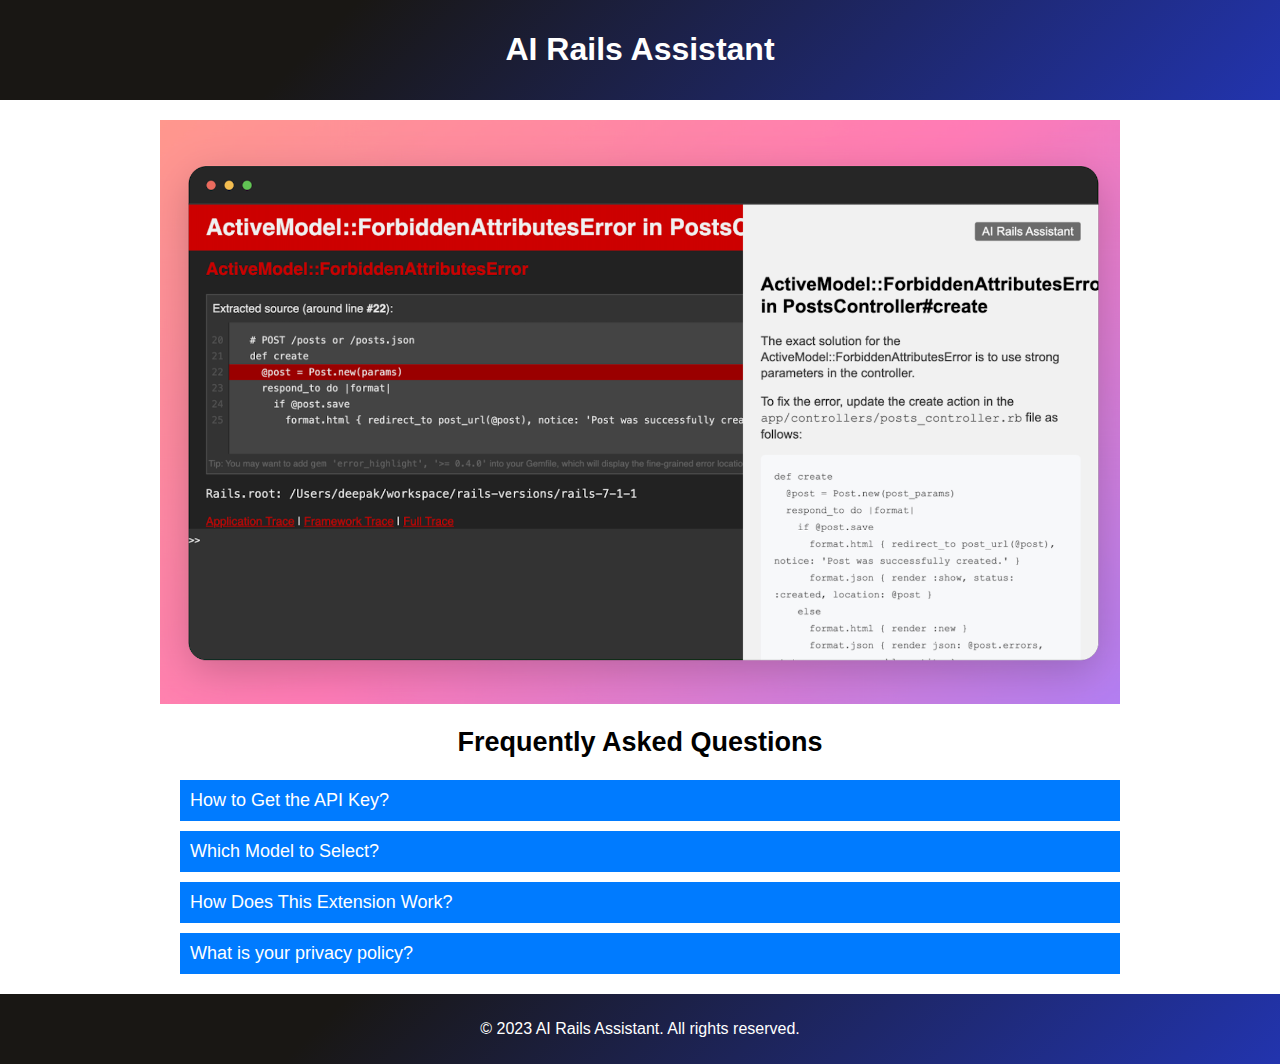
<file: index.html>
<!DOCTYPE html>
<html lang="en">

<head>
  <meta charset="UTF-8">
  <meta name="viewport" content="width=device-width, initial-scale=1.0">

  <!-- Google tag (gtag.js) -->
  <script async src="https://www.googletagmanager.com/gtag/js?id=G-9NCL8PENRP"></script>
  <script>
    window.dataLayer = window.dataLayer || [];
    function gtag() { dataLayer.push(arguments); }
    gtag('js', new Date());

    gtag('config', 'G-9NCL8PENRP');
  </script>

  <title>AI Rails Assistant</title>
  <link rel="stylesheet" href="style.css">
</head>

<body>
  <header>
    <h1>AI Rails Assistant</h1>
  </header>

  <div class="container">

    <div class="hero">
      <!-- Placeholder for video -->
      <!-- <div style="position: relative; padding-bottom: 62.5%; height: 0;"><iframe
          src="https://www.loom.com/embed/28661dbcfb33480d96786f26c3229d4a?sid=ccb3a048-391d-47a6-894c-d138a47888aa"
          frameborder="0" webkitallowfullscreen mozallowfullscreen allowfullscreen
          style="position: absolute; top: 0; left: 0; width: 100%; height: 100%;"></iframe></div> -->
      <img src="images/image1.png" width="100%" height="100%" />
    </div>

    <section class="faq">
      <h2>Frequently Asked Questions</h2>
      <div class="faq-item">
        <div class="faq-question">How to Get the API Key?</div>
        <div class="faq-answer">
          <p>To use the "AI Rails Assistant" extension, you'll need an API key from OpenAI. Follow these steps to obtain
            your API key:</p>

          <ol>
            <li>Visit the OpenAI website and sign up for an account.</li>
            <li>Navigate to the API section and follow the instructions to subscribe to the API service.</li>
            <li>Once subscribed, you'll be given an API key. Copy this key.</li>
            <li>Open the "AI Rails Assistant" extension options in your Chrome browser and paste the API key into the
              designated field.</li>
          </ol>

          <p>Remember to keep your API key confidential to prevent unauthorized usage.</p>
        </div>
      </div>
      <div class="faq-item">
        <div class="faq-question">Which Model to Select?</div>
        <div class="faq-answer">
          <p>The "AI Rails Assistant" extension offers several OpenAI models to choose from. The most
            recommended models are:</p>

          <ul>
            <li>
              text-davinci-003: The most capable model, offering extensive and detailed responses. Ideal for complex
              debugging.
            </li>
            <li>
              gpt-3.5-turbo: A faster and more cost-effective model, providing quicker responses. Suitable for general
              debugging needs.
            </li>
          </ul>

          <p>Select the model that best fits your debugging complexity and response time preference.</p>

        </div>
      </div>
      <div class="faq-item">
        <div class="faq-question">How Does This Extension Work?</div>
        <div class="faq-answer">
          <p>
            "AI Rails Assistant" integrates with your Chrome browser to assist in debugging Rails
            applications. Here's how it works:
          </p>
          <ol>
            <li>When a Rails error occurs, the extension detects and analyzes the error message and code context.</li>
            <li>It then sends this information to the selected OpenAI model.</li>
            <li>The AI model processes the information and returns a suggested solution or debugging tips.</li>
            <li>This response is displayed in a side panel within your browser, allowing you to view and implement the
              suggested solutions directly.</li>
          </ol>
          <p>
            This extension streamlines the debugging process, saving time and effort in resolving Rails application
            errors.
          </p>
        </div>
      </div>

      <div class="faq-item">
        <div class="faq-question">What is your privacy policy?</div>
        <div class="faq-answer">
          <p>
            We take your privacy seriously.
            Our Privacy Policy outlines how we handle your data, including the code
            snippets used for debugging. You can read the full policy
            <a href="privacy-policy.html" target="_blank">here</a>.
          </p>
        </div>
      </div>
      <!-- Repeat for other FAQs -->
    </section>
  </div>

  <footer>
    <p>&copy; 2023 AI Rails Assistant. All rights reserved.</p>
  </footer>

  <script src="script.js"></script>
</body>

</html>
</file>
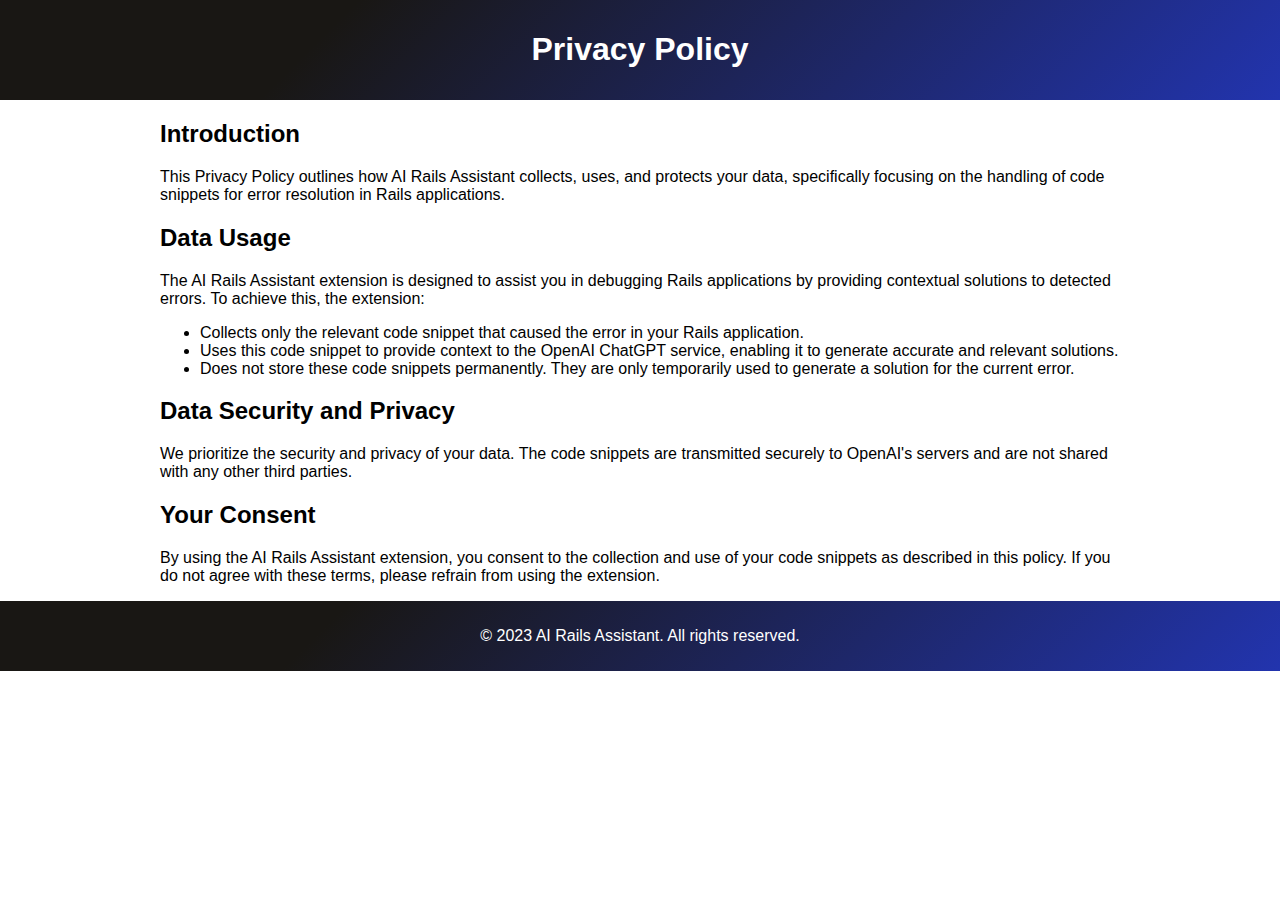
<file: privacy-policy.html>
<!DOCTYPE html>
<html lang="en">

<head>
  <meta charset="UTF-8">
  <meta name="viewport" content="width=device-width, initial-scale=1.0">

  <!-- Google tag (gtag.js) -->
  <script async src="https://www.googletagmanager.com/gtag/js?id=G-9NCL8PENRP"></script>
  <script>
    window.dataLayer = window.dataLayer || [];
    function gtag() { dataLayer.push(arguments); }
    gtag('js', new Date());

    gtag('config', 'G-9NCL8PENRP');
  </script>

  <title>Privacy Policy - AI Rails Assistant</title>
  <link rel="stylesheet" href="style.css"> <!-- If you have a CSS file -->
</head>

<body>
  <header>
    <h1>Privacy Policy</h1>
  </header>
  <div class="container">
    <section>
      <h2>Introduction</h2>
      <p>This Privacy Policy outlines how AI Rails Assistant collects, uses, and protects your data, specifically
        focusing on the handling of code snippets for error resolution in Rails applications.</p>
    </section>

    <section>
      <h2>Data Usage</h2>
      <p>The AI Rails Assistant extension is designed to assist you in debugging Rails applications by providing
        contextual solutions to detected errors. To achieve this, the extension:</p>
      <ul>
        <li>Collects only the relevant code snippet that caused the error in your Rails application.</li>
        <li>Uses this code snippet to provide context to the OpenAI ChatGPT service, enabling it to generate
          accurate and relevant solutions.</li>
        <li>Does not store these code snippets permanently. They are only temporarily used to generate a
          solution
          for the current error.</li>
      </ul>
    </section>

    <section>
      <h2>Data Security and Privacy</h2>
      <p>We prioritize the security and privacy of your data. The code snippets are transmitted securely to
        OpenAI's
        servers and are not shared with any other third parties.</p>
    </section>

    <section>
      <h2>Your Consent</h2>
      <p>By using the AI Rails Assistant extension, you consent to the collection and use of your code snippets as
        described in this policy. If you do not agree with these terms, please refrain from using the extension.
      </p>
    </section>

  </div>
  <footer>
    <p>&copy; 2023 AI Rails Assistant. All rights reserved.</p>
  </footer>

</body>

</html>
</file>
<file: style.css>
body {
  font-family: Arial, sans-serif;
  font-size: 16px;
  margin: 0;
  padding: 0;
  box-sizing: border-box;
}

header, footer {
  color: white;
  background-color: #2234ae;
  background-image: linear-gradient(315deg, #2234ae 0%, #191714 74%);
  text-align: center;
  padding: 10px 0;
}

.hero {
  width: 100%;
  display: flex;
  justify-content: center;
  margin: 20px 0;
}

.container {
  width: 960px;
  margin: auto;
}

.hero iframe {
  max-width: 100%;
  height: auto;
}

.faq {
  margin: 20px;
  font-size: large;
}
.faq h2 {
  text-align: center;
}

.faq-item {
  margin-bottom: 10px;
}

.faq-question {
  width: 100%;
  text-align: left;
  background-color: #007bff;
  color: white;
  padding: 10px;
  border: none;
  cursor: pointer;
}

.faq-answer {
  width: 100%;
  display: none;
  padding: 10px;
  background-color: #f1f1f1;
}

@media screen and (max-width: 600px) {
  .hero iframe {
      width: 100%;
  }
}
</file>
